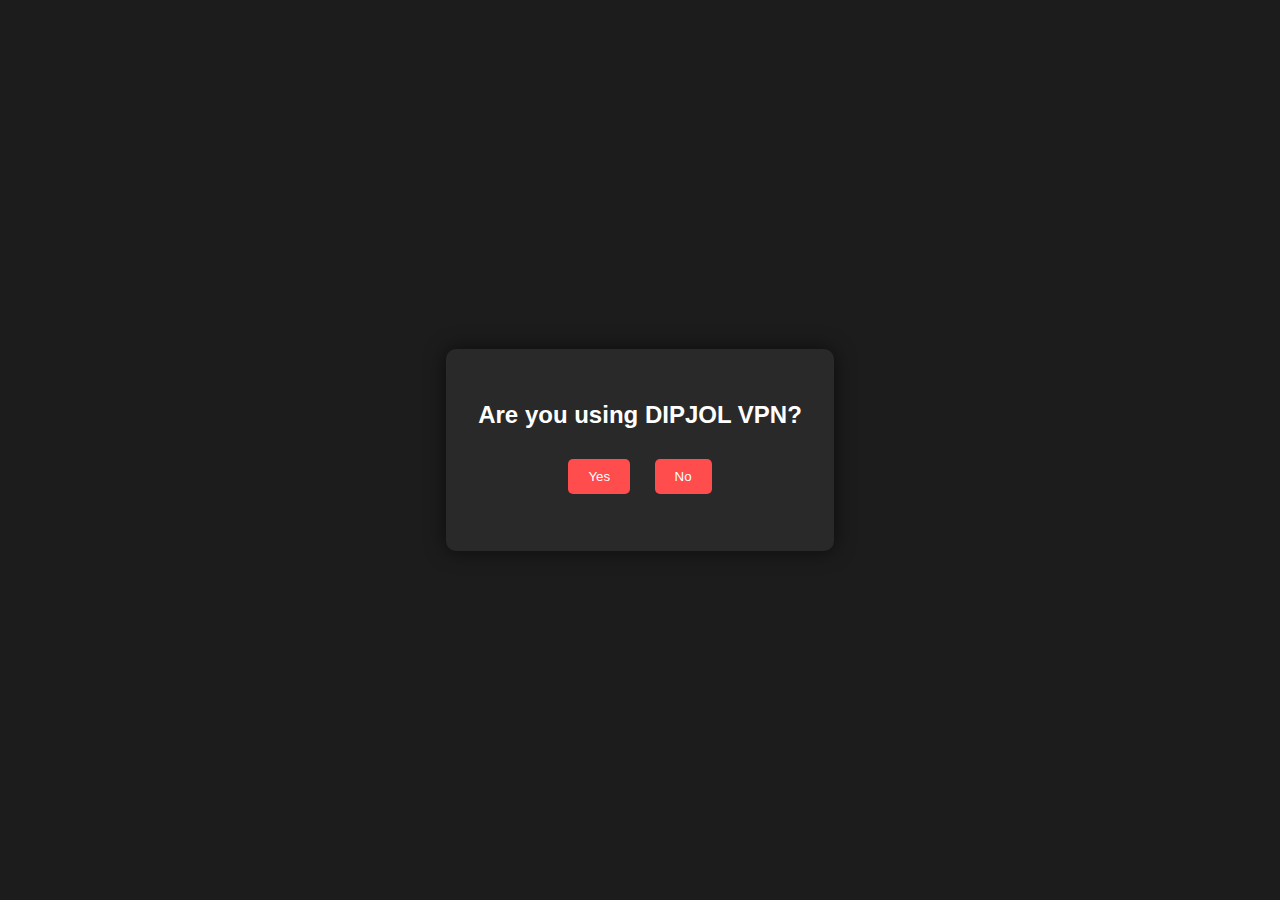
<file: signup.html>
<!DOCTYPE html>
<html lang="en">
<head>
  <meta charset="UTF-8" />
  <meta name="viewport" content="width=device-width, initial-scale=1.0"/>
  <title>Labib's Video Store - Signup</title>
  <style>
    * {
      box-sizing: border-box;
      font-family: 'Segoe UI', Tahoma, Geneva, Verdana, sans-serif;
    }

    body {
      margin: 0;
      background: #1c1c1c;
      color: #fff;
      display: flex;
      justify-content: center;
      align-items: center;
      height: 100vh;
      overflow: hidden;
    }

    .overlay, .signup-container {
      position: absolute;
      background-color: #292929;
      border-radius: 10px;
      padding: 2rem;
      box-shadow: 0 0 20px rgba(0,0,0,0.6);
      transition: all 0.6s ease-in-out;
    }

    .overlay {
      display: flex;
      flex-direction: column;
      align-items: center;
      animation: fadeIn 1s ease-out;
    }

    .overlay h2 {
      margin-bottom: 20px;
    }

    .overlay button {
      margin: 10px;
      padding: 10px 20px;
      border: none;
      border-radius: 5px;
      background-color: #ff4c4c;
      color: #fff;
      cursor: pointer;
      transition: background-color 0.3s;
    }

    .overlay button:hover {
      background-color: #ff1a1a;
    }

    .message {
      margin-top: 15px;
      color: #ffaaaa;
      font-weight: bold;
    }

    .signup-container {
      display: none;
      flex-direction: row;
      width: 80%;
      max-width: 900px;
      height: 500px;
      overflow: hidden;
      animation: slideUp 1s forwards;
    }

    .signup-container .image-box {
      flex: 1;
      background: url('https://i.ibb.co.com/C3HdFMRN/Whats-App-Image-2025-05-05-at-5-17-29-AM.jpg') center/cover no-repeat;
    }

    .signup-container .form-box {
      flex: 1;
      background-color: #2e2e2e;
      padding: 40px;
      display: flex;
      flex-direction: column;
      justify-content: center;
    }

    .form-box h2 {
      margin-bottom: 20px;
      font-size: 28px;
      text-align: center;
    }

    .form-box input {
      padding: 12px;
      margin: 10px 0;
      border: none;
      border-radius: 5px;
      background-color: #444;
      color: #fff;
    }

    .form-box button {
      margin-top: 20px;
      padding: 12px;
      border: none;
      border-radius: 5px;
      background-color: #00b894;
      color: white;
      font-size: 16px;
      cursor: pointer;
      transition: background-color 0.3s ease;
    }

    .form-box button:hover {
      background-color: #00a383;
    }

    @keyframes fadeIn {
      from { opacity: 0; transform: scale(0.9); }
      to { opacity: 1; transform: scale(1); }
    }

    @keyframes slideUp {
      from { opacity: 0; transform: translateY(50px); }
      to { opacity: 1; transform: translateY(0); }
    }
  </style>
</head>
<body>

  <div class="overlay" id="vpnCheck">
    <h2>Are you using DIPJOL VPN?</h2>
    <div>
      <button onclick="vpnResponse(true)">Yes</button>
      <button onclick="vpnResponse(false)">No</button>
    </div>
    <div class="message" id="vpnMessage"></div>
  </div>

  <div class="signup-container" id="signupBox">
    <div class="image-box"></div>
    <div class="form-box">
      <h2>Signup</h2>
      <input type="text" id="username" placeholder="Username" />
      <input type="email" id="email" placeholder="Email" />
      <input type="password" id="password" placeholder="Password" />
      <button onclick="handleSignup()">Sign Up</button>
    </div>
  </div>

  <script>
    function vpnResponse(isUsingVPN) {
      const overlay = document.getElementById("vpnCheck");
      const message = document.getElementById("vpnMessage");
      const signupBox = document.getElementById("signupBox");

      if (!isUsingVPN) {
        message.textContent = "Please use DIPJOL VPN and back again.";
      } else {
        overlay.style.opacity = "0";
        overlay.style.transform = "scale(0.8)";
        setTimeout(() => {
          overlay.style.display = "none";
          signupBox.style.display = "flex";
        }, 600);
      }
    }

    function handleSignup() {
      const username = document.getElementById("username").value.trim();
      const email = document.getElementById("email").value.trim();
      const password = document.getElementById("password").value;

      if (!username || !email || !password) {
        alert("Please fill out all fields.");
        return;
      }

      // Save to localStorage
      localStorage.setItem("username", username);
      localStorage.setItem("profilePic", "https://randomuser.me/api/portraits/men/22.jpg");

      // Redirect to home
      window.location.href = "home.html";
    }
  </script>

</body>
</html>
</file>
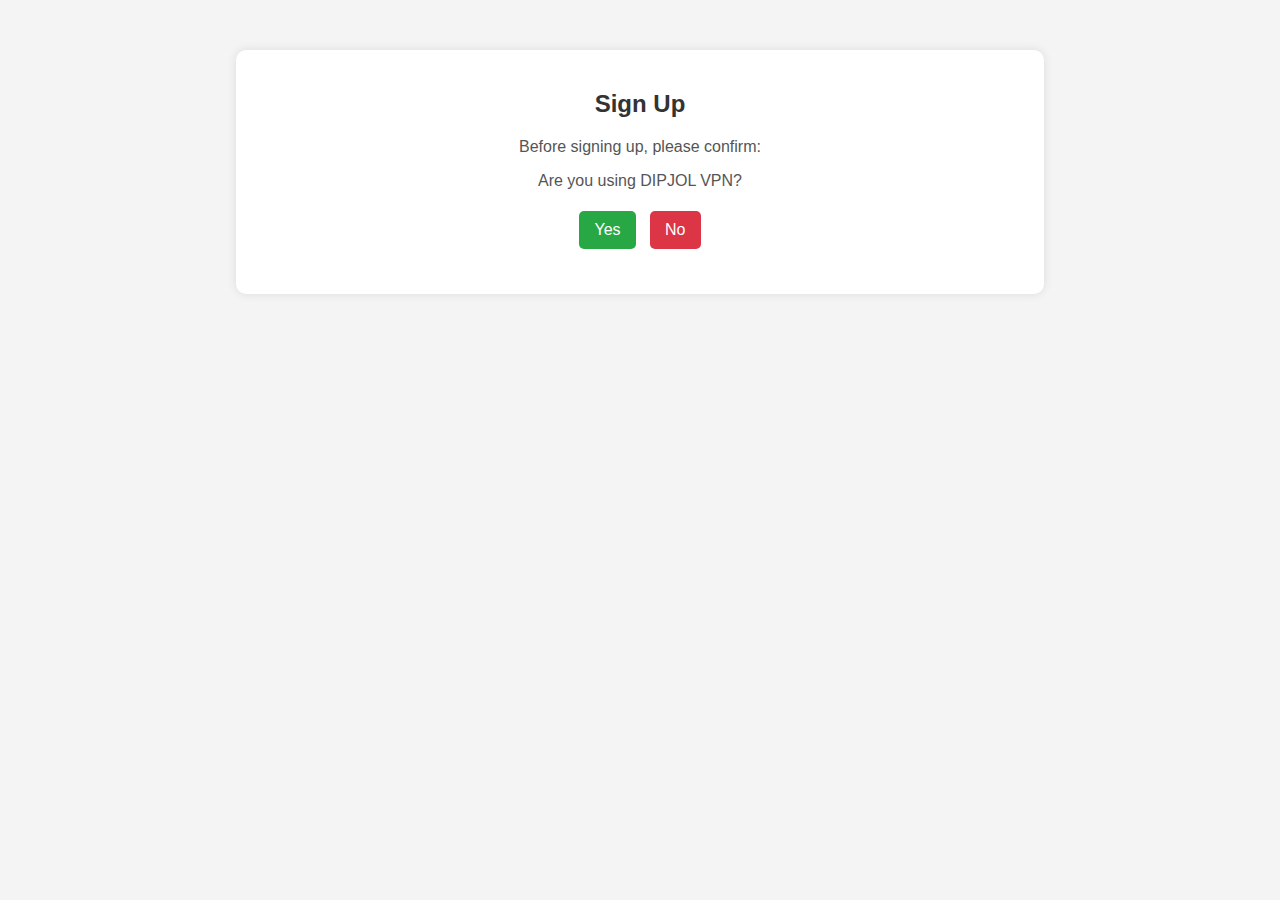
<file: signup/signup.html>
<!DOCTYPE html>
<html lang="en">
<head>
    <meta charset="UTF-8">
    <meta name="viewport" content="width=device-width, initial-scale=1.0">
    <link rel="stylesheet" href="signup.css">
	<script src="signup.js"></script>
    <title>Signup - Labib's Video Store</title>
    <style>
        body { font-family: Arial, sans-serif; text-align: center; background-color: #f4f4f4; margin: 0; padding: 0; }
        .container { width: 60%; margin: auto; padding: 20px; background: white; border-radius: 10px; box-shadow: 0 0 10px rgba(0,0,0,0.1); margin-top: 50px; }
        h2 { color: #333; }
        .vpn-check { margin-bottom: 20px; }
        button { padding: 10px 15px; margin: 5px; border: none; cursor: pointer; border-radius: 5px; font-size: 16px; }
        .yes { background: #28a745; color: white; }
        .no { background: #dc3545; color: white; }
        .form-container { display: none; }
        input { width: 80%; padding: 10px; margin: 5px 0; border-radius: 5px; border: 1px solid #ccc; }
        .submit { background: #007bff; color: white; padding: 10px; border: none; cursor: pointer; border-radius: 5px; font-size: 16px; }
    </style>
</head>
<body>
    <div class="container">
        <h2>Sign Up</h2>
        <p>Before signing up, please confirm:</p>
        
        <div class="vpn-check">
            <p>Are you using DIPJOL VPN?</p>
            <button class="yes" onclick="checkVPN(true)">Yes</button>
            <button class="no" onclick="checkVPN(false)">No</button>
        </div>

        <p id="vpnMessage" style="color: red;"></p>

        <div class="form-container">
            <input type="text" placeholder="Username" id="username">
            <input type="email" placeholder="Email" id="email">
            <input type="password" placeholder="Password" id="password">
	<button onclick="window.location.href='welcome.html'" class="submit">Sign Up</button>

        </div>
    </div>

    <script>
        function checkVPN(isUsing) {
            if (!isUsing) {
                document.getElementById("vpnMessage").innerText = "Sorry, please use DIPJOL VPN first.";
            } else {
                document.getElementById("vpnMessage").innerText = "";
                document.querySelector(".vpn-check").style.display = "none";
                document.querySelector(".form-container").style.display = "block";
            }
        }
    </script>
</body>
</html>
</file>
<file: signup/signup.css>
body {
    font-family: Arial, sans-serif;
    text-align: center;
    background-color: #f4f4f4;
    margin: 0;
    padding: 0;
}

.container {
    width: 60%;
    margin: auto;
    padding: 20px;
    background: white;
    border-radius: 10px;
    box-shadow: 0 0 10px rgba(0,0,0,0.1);
    margin-top: 50px;
}

h2 {
    color: #333;
}

p {
    color: #555;
}

.vpn-check {
    margin-bottom: 20px;
}

button {
    padding: 10px 15px;
    margin: 5px;
    border: none;
    cursor: pointer;
    border-radius: 5px;
    font-size: 16px;
    transition: 0.3s;
}

.yes {
    background: #28a745;
    color: white;
}

.no {
    background: #dc3545;
    color: white;
}

.yes:hover {
    background: #218838;
}

.no:hover {
    background: #c82333;
}

.form-container {
    display: none;
}

input {
    width: 80%;
    padding: 10px;
    margin: 5px 0;
    border-radius: 5px;
    border: 1px solid #ccc;
    font-size: 16px;
}

.submit {
    background: #007bff;
    color: white;
    padding: 10px;
    border: none;
    cursor: pointer;
    border-radius: 5px;
    font-size: 16px;
    transition: 0.3s;
}

.submit:hover {
    background: #0056b3;
}
</file>
